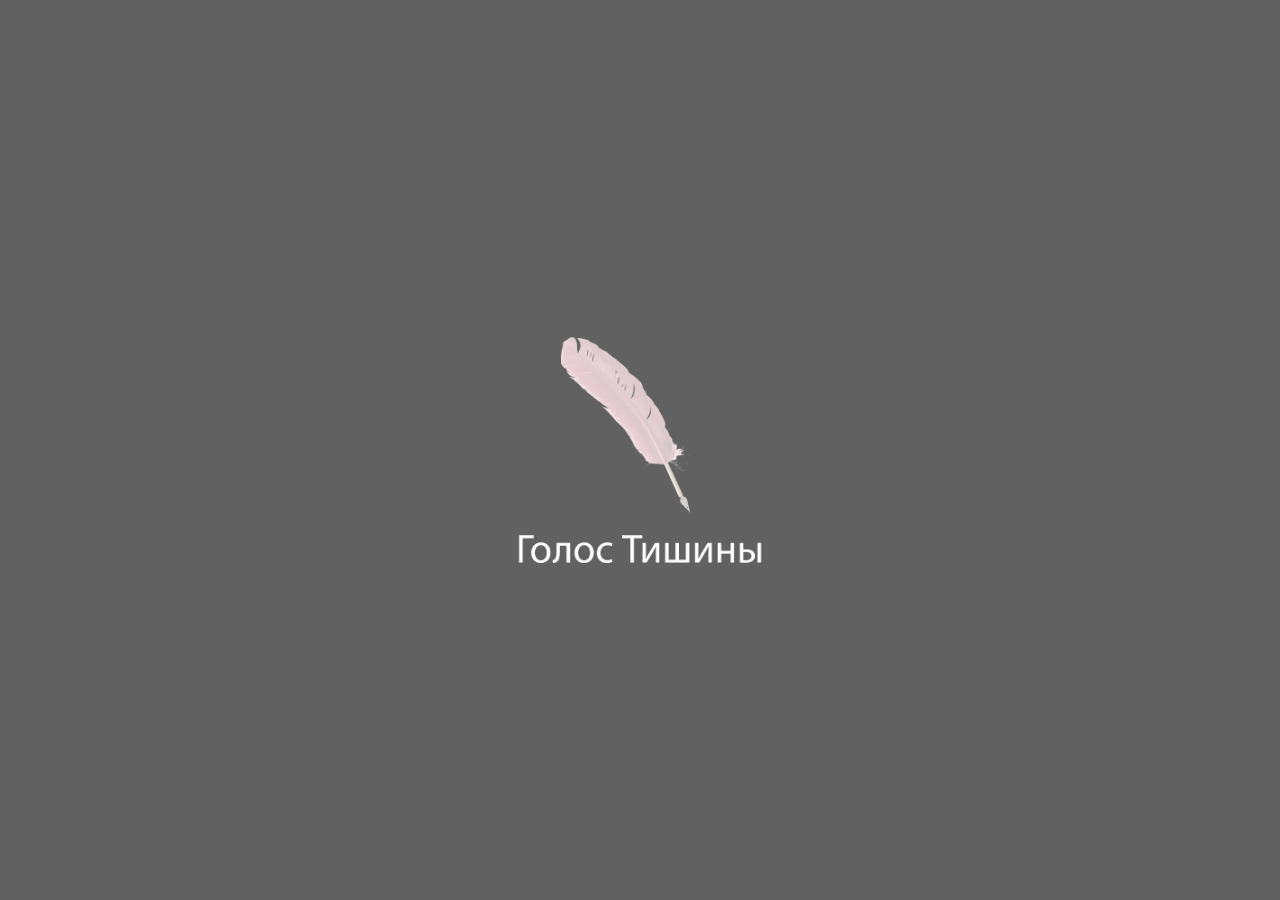
<file: index.html>
<!doctype html>
    <html>
        <head>
            <meta charset="utf-8">
            <link rel="shortcut icon" href="../images/favicon.png" type="image/png">
            <title>Голос Тишины</title>
            <link rel="stylesheet" href="/css/style.css">
        </head>
        <body>
            <div class="zanaves">
<!--                <div class="zanaves_border"><img src="images/zanaves_border.png" class="zanaves_border_image" alt="" /></div>-->
                <div class="arrow_to_start"><img src="../images/up.png" class="arrow_to_start_image" alt="" /></div>
                <div class="left_part"></div>
                <div class="right_part"></div>
            </div>
            <div class="main_page">
                <div class="header">
                    <img src="images/feather.png" class="logo_icon" alt="" /><p class="header_logo">Голос Тишины</p>
                    <div class="menu_header">
                        <div class="menu_item">Главная</div>
                        <div class="menu_item"><a href="stihi.html" class="href">Стихи</a></div>
                        <div class="menu_item">Прозы</div>
                        <div class="menu_item">Уроки</div>
                    </div>
                </div>
                <div class="slider">
                    <img src="../images/slide_main.jpg" class="slider_item" alt="" />
                </div>

                    <div class="upcoming_menu">
                        <div class="upcoming_menu_item">
                            <div class="first_upcoming_menu_item">Стихи</div>
                        </div>
                        <div class="upcoming_menu_item">
                            <div class="second_upcoming_menu_item">Уроки</div>
                        </div>
                        <div class="upcoming_menu_item">
                            <div class="third_upcoming_menu_item">Проза</div>
                        </div>
                    </div>
                    
<!--                /**//**//**//**/-->
<!--
                <div class="footer">
                    
                </div>
-->
            </div>
        </body>
        <script type="text/javascript" src="https://ajax.googleapis.com/ajax/libs/jquery/3.1.0/jquery.min.js"></script>
        <script type="text/javascript" src="/js/javaWheel.js"></script>
        <script type="text/javascript" src="/js/script.js"></script>
    </html>
</file>
<file: css/style.css>
body {
    margin: 0;
}
.left_part {
    width: 50%;
    max-width: 50%;
    height: 100%;
    float: left;
    text-align: right;
    background: #616161;
    background-image: url(../images/pero_left.png);
    background-repeat: no-repeat;
    background-position: 100%;
    background-size: 124px;
    transition: 0.2s ease;
    position: absolute;
    z-index: 99;
}
.right_part {
    width: 50%;
    max-width: 50%;
    height: 100%;
    float: right;
    background: #616161;
    background-image: url(../images/pero_right.png);
    background-repeat: no-repeat;
    background-position: 0%;
    background-size: 124px;
    transition: 0.2s ease;
    position: absolute;
    right: 0;
    z-index: 99;
}
.zanaves {
    width: 100%;
    position: relative;
    height: 100vh;
    overflow: hidden;
    background-image: url('../images/main_background.jpg');
    background-repeat: no-repeat;
    background-size: 100% 100%;
}
.arrow_to_start {
    position: absolute;
    top: 43%;
    left: 46%;
    transition: 0.5s;
}
.arrow_to_start:hover {
    position: absolute;
    top: 39.08%;
    left: 46%;
    transition: 0.5s;
}
.arrow_to_start_image {
    width: 96px;
    border: 4px solid white;
    border-radius: 50%;
}
.main_page {
    width: 100%;
    float: left;
    display: none;
}
.header {
    width: 100%;
    height: 30px;
    background: #424242;
    position: fixed;
}
.header_logo {
    color: #fafafa;
    font-family: monospace;
    margin-top: 0px;
    padding-top: 4px;
    font-size: 13pt;
    float: left;
    margin-bottom: 0;
    transition: 0.2s
}
.menu_header {
    float: right;
    width: 368px;
    margin-right: 40px;
}
.menu_item {
    float: left;
    color: #fafafa;
    width: 25%;
    padding-top: 6px;
    font-family: monospace;
    font-size: 10pt;
    text-align: right;
    cursor: pointer;
    transition: 0.2s;
    font-weight: 700;
}
.slider {
    margin-top: 30px;
    height: calc(100vh - 30px - 62px);
    overflow: hidden;
}
.slider_item {
    height: 100%;
}
.footer {
    width: 100%;
    height: 133px;
    background: #424242;
    float: left;
}
.main_content {
    width: 100%;
    background: white;
    float: left;
    height: 400px
}
.logo_icon {
    width: 22px;
    float: left;
    margin-left: 40px;
    margin-top: 4px;
    margin-right: 9px;
}
.upcoming_menu {
    float: left;
    width: 100%;
}
.upcoming_menu_item {
    width: 33.333333333333%;
    float: left;
    height: 58px;
}
.first_upcoming_menu_item {
    width: 100%;
    float: left;
    background: #616161;
    height: 100%;
    margin-top: -4px;
    color: white;
    text-align: center;
    padding-top: 8px;
    font-size: 15pt;
    transition: 0.2s;
    /* border-radius: 0px 0px 10px 10px; */
    cursor: pointer;
    font-family: monospace;
}
.second_upcoming_menu_item {
    width: 100%;
    margin: 0 auto;
    background: #616161;
    height: 100%;
    margin-top: -4px;
    color: white;
    text-align: center;
    padding-top: 8px;
    font-size: 15pt;
    transition: 0.2s;
    /* border-radius: 0px 0px 10px 10px; */
    cursor: pointer;
    font-family: monospace;
}
.third_upcoming_menu_item {
    width: 100%;
    float: right;
    background: #616161;
    height: 100%;
    margin-top: -4px;
    color: white;
    text-align: center;
    padding-top: 8px;
    font-size: 15pt;
    transition: 0.2s;
    /* border-radius: 0px 0px 10px 10px; */
    cursor: pointer;
    font-family: monospace;
}

.first_upcoming_menu_item:hover {
    width: 100%;
    float: left;
    background: #424242;
    height: 100%;
    margin-top: -4px;
    color: white;
    text-align: center;
    font-size: 15pt;
    transition: 0.2s;
/*
    -webkit-box-shadow: 0px 10px 31px -8px rgba(0,0,0,0.75);
    -moz-box-shadow: 0px 10px 31px -8px rgba(0,0,0,0.75);
    box-shadow: 0px 10px 31px -8px rgba(0,0,0,0.75);
*/
}
.second_upcoming_menu_item:hover {
    width: 100%;
    margin: 0 auto;
    background: #424242;
    height: 100%;
    margin-top: -4px;
    color: white;
    text-align: center;
    font-size: 15pt;
    transition: 0.2s;
/*
    -webkit-box-shadow: 0px 10px 31px -8px rgba(0,0,0,0.75);
    -moz-box-shadow: 0px 10px 31px -8px rgba(0,0,0,0.75);
    box-shadow: 0px 10px 31px -8px rgba(0,0,0,0.75);
*/
}
.third_upcoming_menu_item:hover {
    width: 100%;
    float: right;
    background: #424242;
    height: 100%;
    margin-top: -4px;
    color: white;
    text-align: center;
    font-size: 15pt;
    transition: 0.2s;
/*
    -webkit-box-shadow: 0px 10px 31px -8px rgba(0,0,0,0.75);
    -moz-box-shadow: 0px 10px 31px -8px rgba(0,0,0,0.75);
    box-shadow: 0px 10px 31px -8px rgba(0,0,0,0.75);
*/
}
::-webkit-scrollbar{
    width:12px;
}
::-webkit-scrollbar-thumb{
    border-width:1px 1px 1px 2px;
    border-color: #777;
    background-color: #bdbdbd;
}
::-moz-scrollbar{
    width:12px;
}
::-moz-scrollbar-thumb{
    border-width:1px 1px 1px 2px;
    border-color: #777;
    background-color: #bdbdbd;
}
::-o-scrollbar{
    width:12px;
}
::-o-scrollbar-thumb{
    border-width:1px 1px 1px 2px;
    border-color: #777;
    background-color: #bdbdbd;
}
.zanaves_border {
    
}
.zanaves_border_image {
    position: absolute;
    z-index: 999;
    width: 100%;
    height: 100%;
}
.href {
    color: #fafafa;
    text-decoration: none;
}
.header_block_for_stihi_page {
    width: 100%;
    float: left;
    height: 40px;
    background: #424242;
}
.content_block_in_stihi {
    width: 100%;
    float: left;
    height: calc(100vh - 40px);
    background: #616161;
}
</file>
